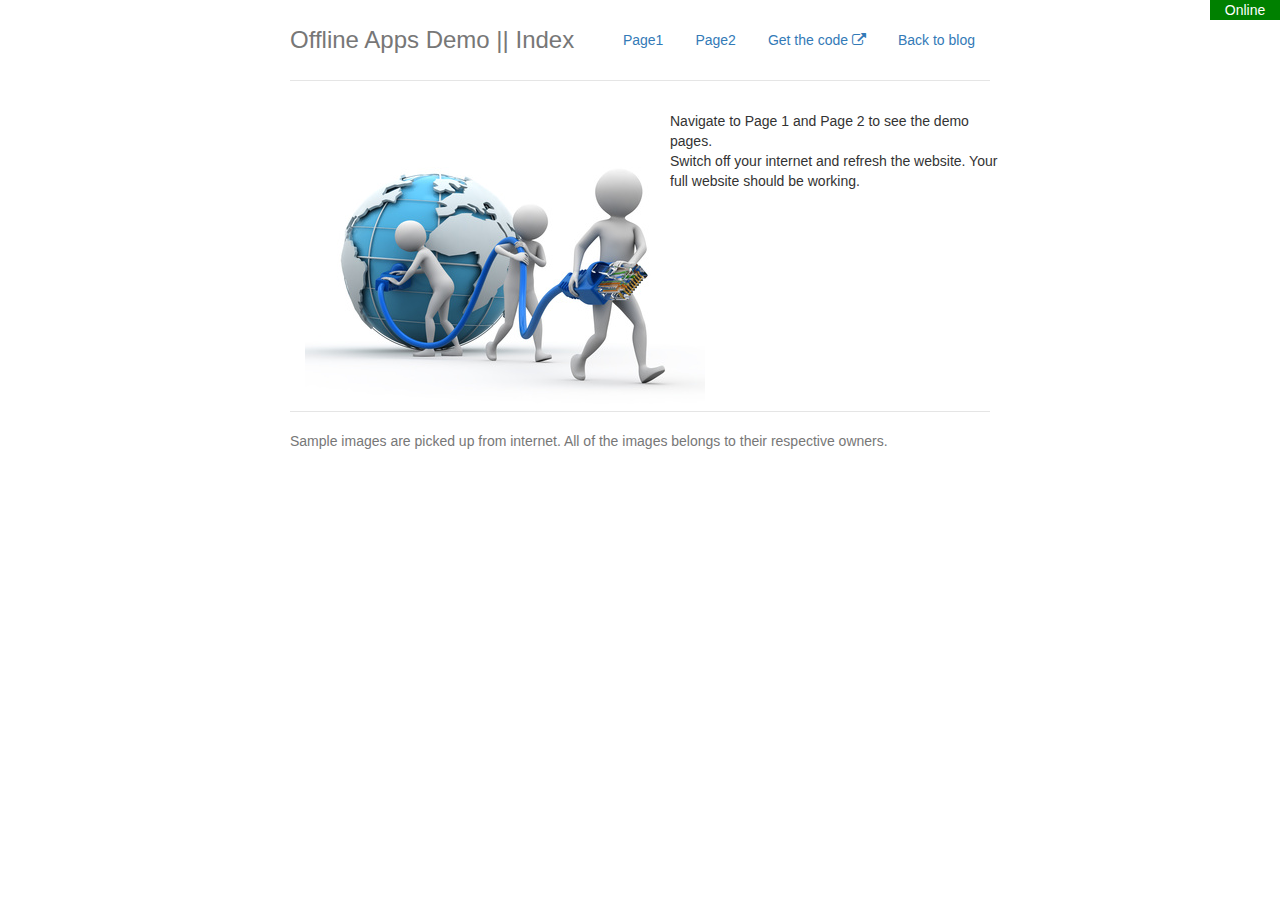
<file: index.html>
<!DOCTYPE html>
<html lang="en"class="no-js" manifest="manifest.php">
<head>
	<meta charset="utf-8">
	<meta http-equiv="X-UA-Compatible" content="IE=edge">
	<title>Offline Apps Demo</title>
	<meta name="description" content="">
	<meta name="viewport" content="width=device-width, initial-scale=1">
	<link rel="stylesheet" type="text/css" href="https://cdnjs.cloudflare.com/ajax/libs/font-awesome/4.6.3/css/font-awesome.css">
	<link rel="stylesheet" href="libs/bootstrap.min.css">
	<link rel="stylesheet" href="style.css">

</head>

<body>
	<!--[if lt IE 7]>
      <p class="browsehappy">You are using an <strong>outdated</strong> browser. Please <a href="http://browsehappy.com/">upgrade your browser</a> to improve your experience.</p>
  <![endif]-->

	<div class="container">
		<div class="header clearfix">
			<nav>
				<ul class="nav nav-pills pull-right">
					<li><a href="page1.html">Page1</a></li>
					<li><a href="page2.html">Page2</a></li>
					<li role="presentation"><a href="https://github.com/sgoyalnet/appoffline" target="_blank">Get the code&nbsp;<i class="fa fa-external-link" aria-hidden="true"></i></a></li>
					<li role="presentation"><a href="http://sgoyal.net/2016/09/02/appoffline">Back to blog</a></li>
				</ul>
			</nav>
			<h3 class="text-muted">Offline Apps Demo || Index</h3>
		</div>
		<div class="container">
			<div class="row">
				<div class="col col-md-6">
					<img src= "images/112.jpg" />	
				</div>
				<div class="col col-md-6">
					Navigate to Page 1 and Page 2 to see the demo pages.
					<br/>
					Switch off your internet and refresh the website. Your full website should be working.
				</div>
			</div>
		</div>
		<!-- /container -->
		<footer class="footer">
			<p>Sample images are picked up from internet. All of the images belongs to their respective owners.</p>
		</footer>

	</div>
	<div class="online-status green">
		Online
	</div>
	<!-- /container -->
	<script src="libs/jquery-2.2.4.min.js"></script>
	<script src="libs/bootstrap.min.js"></script>
	<script src="scripts.js"></script>
</body>

</html>
</file>
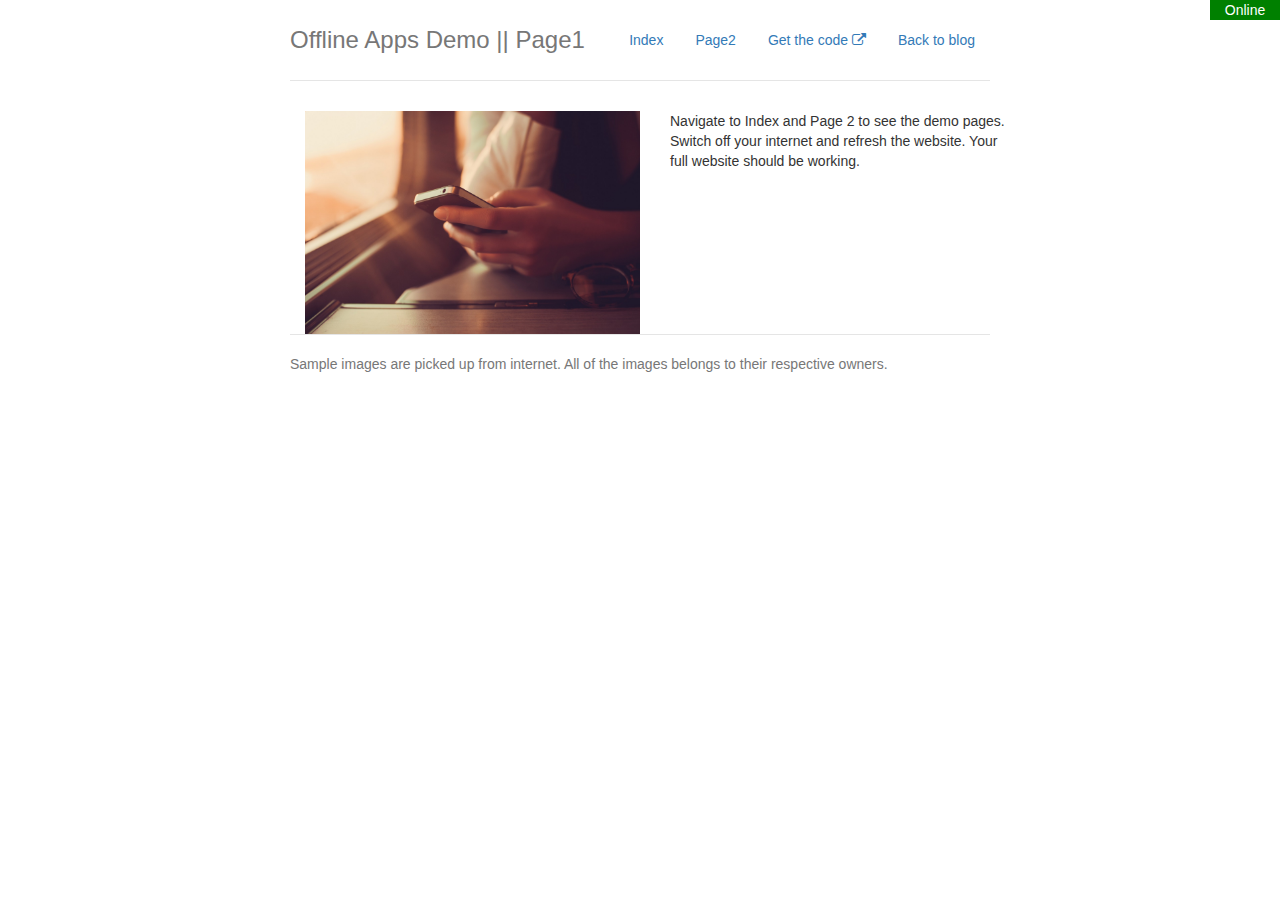
<file: page1.html>
<!DOCTYPE html>
<html lang="en"class="no-js">
<head>
	<meta charset="utf-8">
	<meta http-equiv="X-UA-Compatible" content="IE=edge">
	<title>Offline Apps Demo</title>
	<meta name="description" content="">
	<meta name="viewport" content="width=device-width, initial-scale=1">
	<link rel="stylesheet" type="text/css" href="https://cdnjs.cloudflare.com/ajax/libs/font-awesome/4.6.3/css/font-awesome.css">
	<link rel="stylesheet" href="libs/bootstrap.min.css">
	<link rel="stylesheet" href="style.css">

</head>

<body>
	<!--[if lt IE 7]>
      <p class="browsehappy">You are using an <strong>outdated</strong> browser. Please <a href="http://browsehappy.com/">upgrade your browser</a> to improve your experience.</p>
  <![endif]-->

	<div class="container">
		<div class="header clearfix">
			<nav>
				<ul class="nav nav-pills pull-right">
					<li><a href="index.html">Index</a></li>
					<li><a href="page2.html">Page2</a></li>
					<li role="presentation"><a href="https://github.com/sgoyalnet/appoffline" target="_blank">Get the code&nbsp;<i class="fa fa-external-link" aria-hidden="true"></i></a></li>
					<li role="presentation"><a href="http://sgoyal.net/2016/09/02/appoffline">Back to blog</a></li>
				</ul>
			</nav>
			<h3 class="text-muted">Offline Apps Demo || Page1</h3>
		</div>
		<div class="container">
			<div class="row">
				<div class="col col-md-6">
					<img width="100%" src= "images/Offline-apps-cover-photo-e1450268415331.jpg" />	
				</div>
				<div class="col col-md-6">
					Navigate to Index and Page 2 to see the demo pages.
					<br/>
					Switch off your internet and refresh the website. Your full website should be working.
				</div>
			</div>
		</div>
		<!-- /container -->
		<footer class="footer">
			<p>Sample images are picked up from internet. All of the images belongs to their respective owners.</p>
		</footer>

	</div>
	<div class="online-status green">
		Online
	</div>
	<!-- /container -->
	<script src="libs/jquery-2.2.4.min.js"></script>
	<script src="libs/bootstrap.min.js"></script>
	<script src="scripts.js"></script>
</body>

</html>
</file>
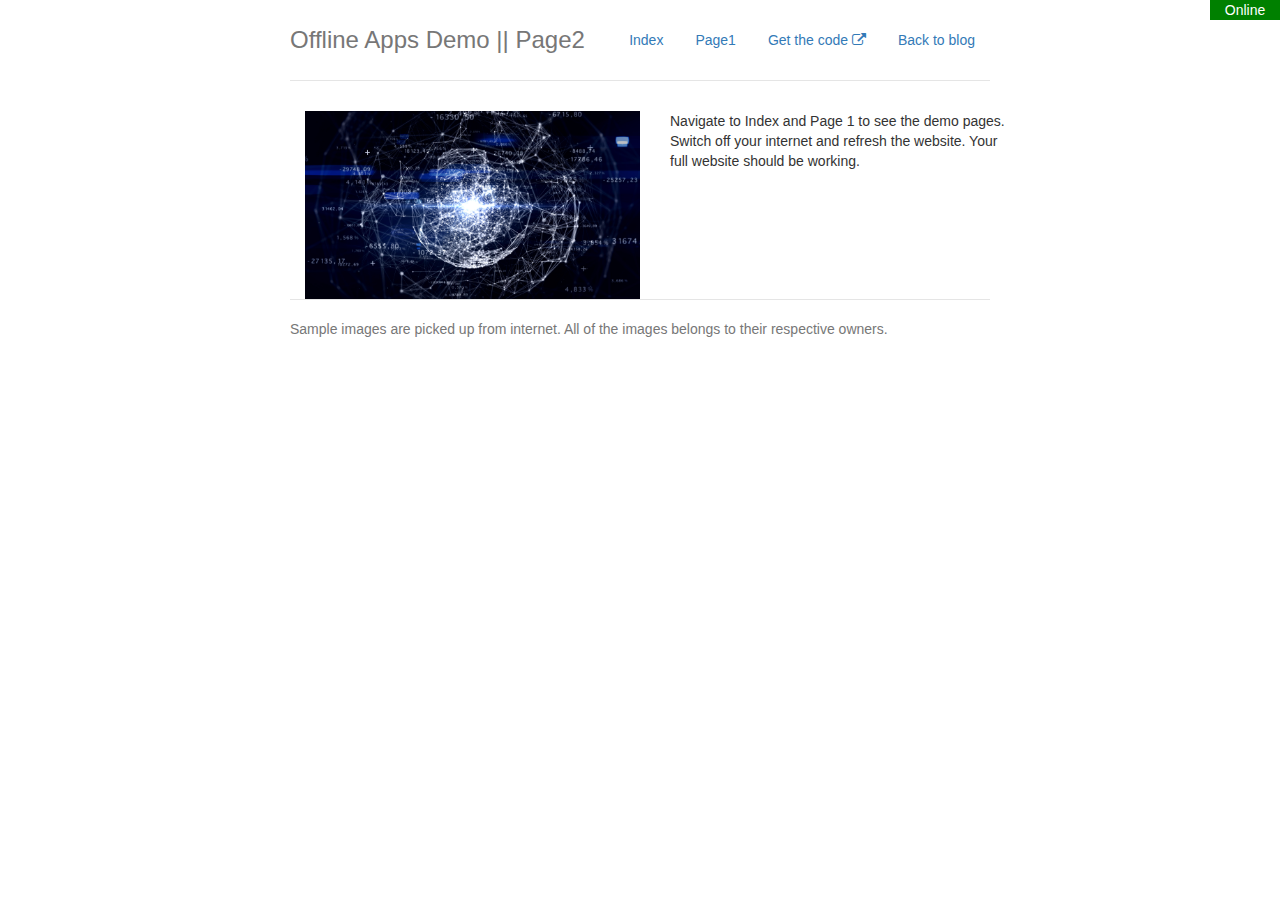
<file: page2.html>
<!DOCTYPE html>
<html lang="en"class="no-js">
<head>
	<meta charset="utf-8">
	<meta http-equiv="X-UA-Compatible" content="IE=edge">
	<title>Offline Apps Demo</title>
	<meta name="description" content="">
	<meta name="viewport" content="width=device-width, initial-scale=1">
	<link rel="stylesheet" type="text/css" href="https://cdnjs.cloudflare.com/ajax/libs/font-awesome/4.6.3/css/font-awesome.css">
	<link rel="stylesheet" href="libs/bootstrap.min.css">
	<link rel="stylesheet" href="style.css">

</head>

<body>
	<!--[if lt IE 7]>
      <p class="browsehappy">You are using an <strong>outdated</strong> browser. Please <a href="http://browsehappy.com/">upgrade your browser</a> to improve your experience.</p>
  <![endif]-->

	<div class="container">
		<div class="header clearfix">
			<nav>
				<ul class="nav nav-pills pull-right">
					<li><a href="index.html">Index</a></li>
					<li><a href="page1.html">Page1</a></li>
					<li role="presentation"><a href="https://github.com/sgoyalnet/appoffline" target="_blank">Get the code&nbsp;<i class="fa fa-external-link" aria-hidden="true"></i></a></li>
					<li role="presentation"><a href="http://sgoyal.net/2016/09/02/appoffline">Back to blog</a></li>
				</ul>
			</nav>
			<h3 class="text-muted">Offline Apps Demo || Page2</h3>
		</div>
		<div class="container">
			<div class="row">
				<div class="col col-md-6">
					<img width="100%" src= "images/internet-of-things-2.jpg" />	
				</div>
				<div class="col col-md-6">
					Navigate to Index and Page 1 to see the demo pages.
					<br/>
					Switch off your internet and refresh the website. Your full website should be working.
				</div>
			</div>
		</div>
		<!-- /container -->
		<footer class="footer">
			<p>Sample images are picked up from internet. All of the images belongs to their respective owners.</p>
		</footer>

	</div>
	<div class="online-status green">
		Online
	</div>
	<!-- /container -->
	<script src="libs/jquery-2.2.4.min.js"></script>
	<script src="libs/bootstrap.min.js"></script>
	<script src="scripts.js"></script>
</body>

</html>
</file>
<file: style.css>
/* Space out content a bit */
body {
  padding-top: 20px;
  padding-bottom: 20px;
}

/* Custom page header */
.header {
  padding-bottom: 20px;
  border-bottom: 1px solid #e5e5e5;
}
/* Make the masthead heading the same height as the navigation */
.header h3 {
  margin-top: 0;
  margin-bottom: 0;
  line-height: 40px;
}

/* Custom page footer */
.footer {
  padding-top: 19px;
  color: #777;
  border-top: 1px solid #e5e5e5;
}

/* Customize container */
@media (min-width: 768px) {
  .container {
    max-width: 730px;
  }
}
.container-narrow > hr {
  margin: 30px 0;
}



/* Responsive: Portrait tablets and up */
@media screen and (min-width: 768px) {
 
  /* Space out the masthead */
  .header {
    margin-bottom: 30px;
  }
 
}

.form-signin {
  max-width: 330px;
  padding: 15px;
  margin: 0 auto;
}
.form-signin .form-signin-heading,
.form-signin .checkbox {
  margin-bottom: 10px;
}
.form-signin .checkbox {
  font-weight: normal;
}
.form-signin .form-control {
  position: relative;
  height: auto;
  -webkit-box-sizing: border-box;
     -moz-box-sizing: border-box;
          box-sizing: border-box;
  padding: 10px;
  font-size: 16px;
}
.form-signin .form-control:focus {
  z-index: 2;
}
.form-signin input[name="phone"] {
  margin-bottom: 5px;
  
}
.form-signin input[name="email"] {
  margin-bottom: 10px;
}

.msg-alert {
	color:red;
	margin-bottom:10px;
}

.green {
	background:green;
	
}
.red {
	background:red;
}

.online-status {
	position:fixed;
	right:0;
	top:0;
	width:70px;
	color:white;
	height:20px;
	text-align:center;
}
</file>
